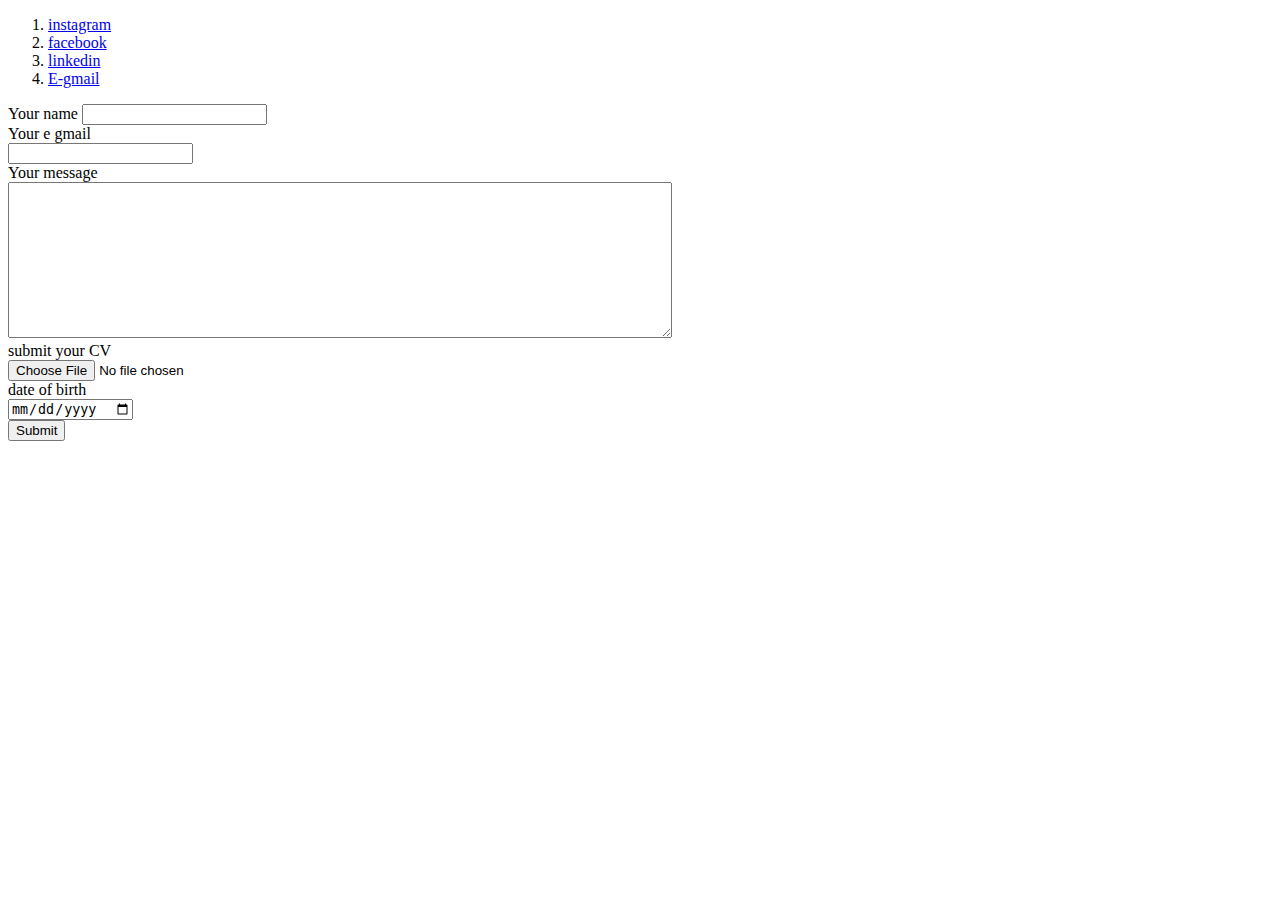
<file: contects.html>
<!DOCTYPE html>
<html lang="en" dir="ltr">

<head>
  <meta charset="utf-8">
  <title>my contects you can reach me out</title>
</head>

<body>
  <ol>
    <li><a href="https://instagram.com/dark_soul095?igshid=YmMyMTA2M2Y=">instagram</a></li>
    <li><a href="https://www.facebook.com/yashrajsingh.rajputana.3">facebook</a></li>
    <li><a href="https://www.linkedin.com/in/yashwanth-singh-t-g-292a25218?lipi=urn%3Ali%3Apage%3Ad_flagship3_profile_view_base_contact_details%3BENVXeBxoSI6DihZJTH9hdA%3D%3D">linkedin</a></li>
    <li><a href="yash1si19me427@gmail.com">E-gmail</a></li>
  </ol>
  <form  action="mailto:yashugouthurajput777@gmail.com" method="post" enctype="text/plain">
    <label for="">Your name </label>
    <input type="text" name="Name" value=""> <br>
    <label for="">Your e gmail</label><br>
    <input type="email" name="gmail" value=""><br>
    <label for="">Your message</label><br>
    <textarea name="name" rows="10" cols="80"></textarea><br>
    <label for="">submit your CV</label><br>
    <input type="file" name="file" value=""><br>
    <label for="">date of birth</label><br>
    <input type="date" name="date" value=""><br>

    <input type="submit" value="Submit">


  </form>


</body>

</html>
</file>
